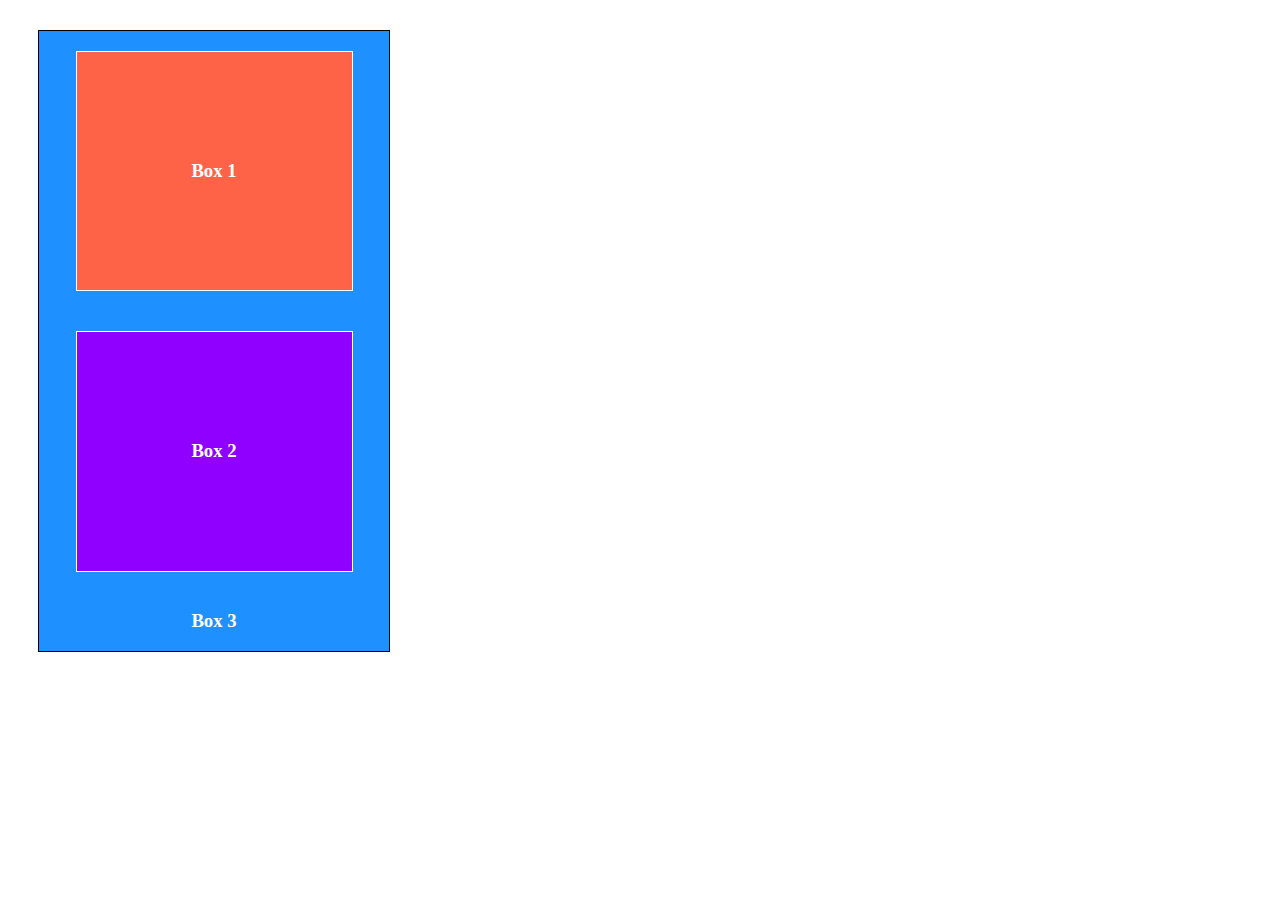
<file: 0x01-intro_to_css_and_html/index.html>
<!DOCTYPE html>
<html lang="en">
<head>
    <meta charset="UTF-8">
    <meta http-equiv="X-UA-Compatible" content="IE=edge">
    <meta name="viewport" content="width=device-width, initial-scale=1.0">
    <title>The container</title>
    <link href="./style.css" rel="stylesheet">
</head>
<body>
    <div class="box3">
        <div class="insideBox box1">
            <h3>Box 1</h3>
        </div>
        <div class="insideBox box2">
            <h3>Box 2</h3>
        </div>
        <h3>Box 3</h3>

    </div>
</body>
</html>
</file>
<file: 0x01-intro_to_css_and_html/style.css>
/* This is the code for the Container */
.box3 {
    display: flex;
    align-items: center;
    justify-content: center;
    flex-flow: column;
    width: 350px;
    height: 620px;
    background-color: dodgerblue;
    border: 1px solid #000000;
    margin: 30px;
}

h3 {
    color: white;
}

.insideBox {
    display: flex;
    align-items: center;
    justify-content: center;
    /*color: white;*/
}

.box1 {
    width: 275px;
    height: 240px;
    background-color: tomato;
    border: 1px solid #ffffff;
    margin: 20px;
}

.box2 {
    width: 275px;
    height: 240px;
    background-color: #8F00FF;
    border: 1px solid #ffffff;
    margin: 20px;
}


/* This is the css for the responsive interface */
.box {
    height: 150px;
    background-color: #f0f0f0;
    margin-bottom: 20px;
  }
  
  @media screen and (min-width: 1024px) {
    .box {
      width: calc(25% - 20px);
    }
    .container {
        display: flex;
        flex-wrap: wrap;
        justify-content: space-between;
        margin: 0 auto;
      }
  }

      @media (min-width: 360px) and (max-width: 640px) {
      .box {
        width: calc(100% - 20px); 
      }
      .container{
        flex-direction: row; 
      }

    }
</file>
